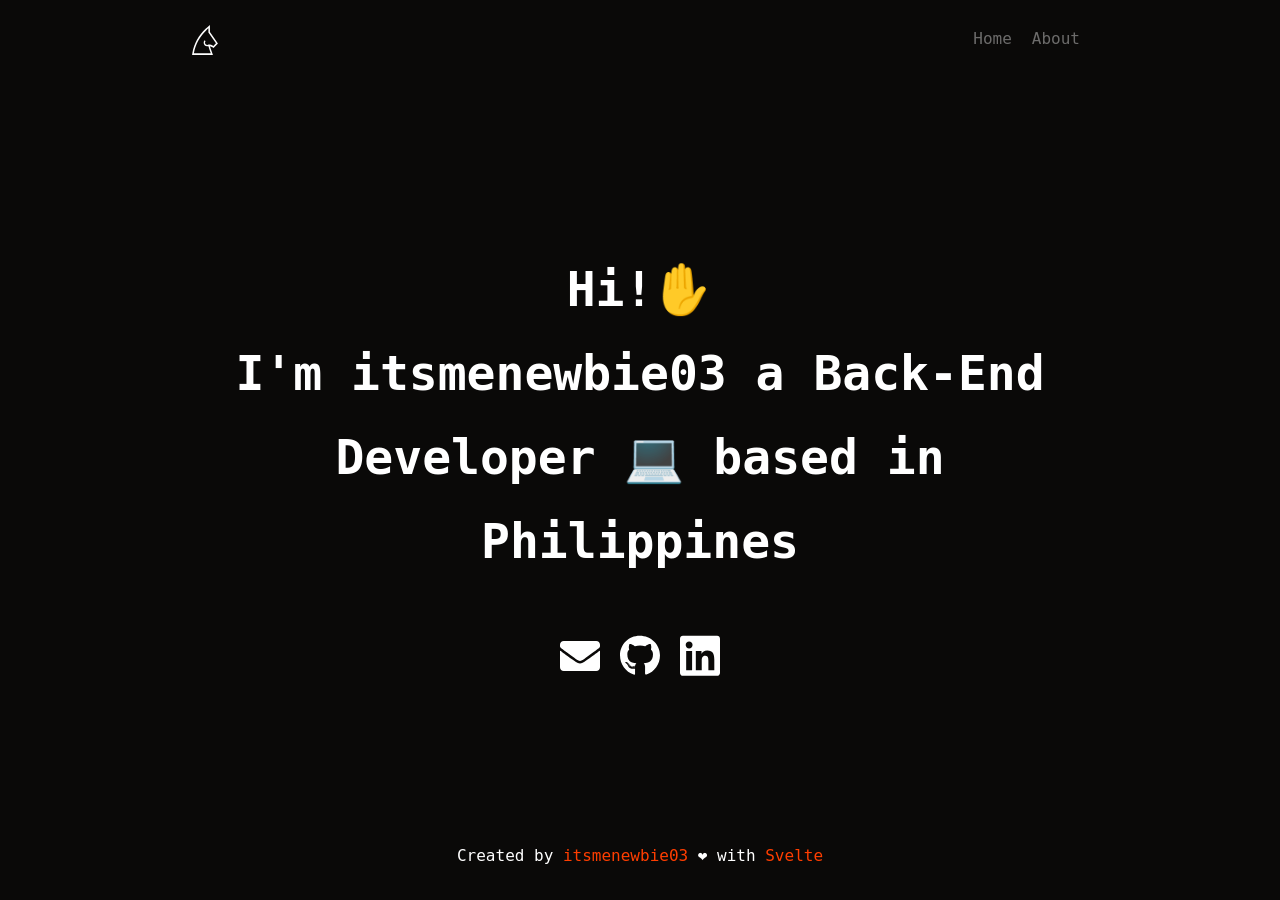
<file: index.html>
<!doctype html>
<html lang="en">

<head>
	<meta charset="utf-8" />
	<link rel="icon" href="./logo.svg" />
	<link rel="preconnect" href="https://fonts.gstatic.com" />
	<meta name="viewport" content="width=device-width, initial-scale=1" />

	<title>itsmenewbie03 - Back-End Developer</title>
	<meta name="title" content="itsmenewbie03 - Back-End Developer" />
	<meta name="description" content="Back-End Developer, based in Philippines" />

	
		<link href="./_app/immutable/assets/0.CARVuuQX.css" rel="stylesheet">
		<link href="./_app/immutable/assets/IconBase.C6PPviNE.css" rel="stylesheet">
		<link href="./_app/immutable/assets/2.B1Zk93yo.css" rel="stylesheet">
		<link rel="modulepreload" href="./_app/immutable/entry/start.D-KCyHTR.js">
		<link rel="modulepreload" href="./_app/immutable/chunks/entry.DzNXfdIO.js">
		<link rel="modulepreload" href="./_app/immutable/chunks/scheduler.DI8oGEUX.js">
		<link rel="modulepreload" href="./_app/immutable/chunks/index.CHSIMzvX.js">
		<link rel="modulepreload" href="./_app/immutable/chunks/control.CYgJF_JY.js">
		<link rel="modulepreload" href="./_app/immutable/entry/app.4qvkQETj.js">
		<link rel="modulepreload" href="./_app/immutable/chunks/index.D1bRYRW3.js">
		<link rel="modulepreload" href="./_app/immutable/nodes/0.BIhgBzHh.js">
		<link rel="modulepreload" href="./_app/immutable/chunks/each.D6YF6ztN.js">
		<link rel="modulepreload" href="./_app/immutable/chunks/Constants.22yb-3KQ.js">
		<link rel="modulepreload" href="./_app/immutable/chunks/IconBase.p0YTk4dT.js">
		<link rel="modulepreload" href="./_app/immutable/chunks/store.qyBdiyI-.js">
		<link rel="modulepreload" href="./_app/immutable/nodes/2.CZcMq6wA.js"><title>itsmenewbie03 — Main page</title><!-- HEAD_svelte-1u71z2t_START --><!-- HEAD_svelte-1u71z2t_END -->
</head>

<body>
	<div id="svelte">     <div class="NavBar svelte-1v1qm2z"><div class="innerContainer svelte-1v1qm2z"><a href="/" data-svelte-h="svelte-1vmrzz5"><img src="data:image/svg+xml,%3c?xml%20version='1.0'%20encoding='utf-8'?%3e%3c!--%20Generator:%20Adobe%20Illustrator%2025.1.0,%20SVG%20Export%20Plug-In%20.%20SVG%20Version:%206.00%20Build%200)%20--%3e%3csvg%20version='1.1'%20id='Layer_1'%20xmlns='http://www.w3.org/2000/svg'%20xmlns:xlink='http://www.w3.org/1999/xlink'%20x='0px'%20y='0px'%20viewBox='0%200%201080%201080'%20style='enable-background:new%200%200%201080%201080;'%20xml:space='preserve'%3e%3cstyle%20type='text/css'%3e%20.st0{fill:%23FFFFFF;}%20%3c/style%3e%3cpath%20class='st0'%20d='M809.53,800.78l37.71,25.31l158.19-158.19L717.57,252.86V3.51l-90.49,75.03%20c-22.14,18.35-44.53,38.03-66.61,58.53C311.85,368.45,143.25,679.12,85.74,1011.85l-11.18,64.64h751.98l-108.97-302.6v-11.99%20C750.3,768.83,781.45,781.94,809.53,800.78z%20M528.84,552.68c-23.64,21.64-36.79,51.74-37.03,84.76%20c-0.24,32.35,12.01,63.69,34.49,88.25c22.48,24.56,52.62,39.53,84.86,42.15c1.55,0.13,3.08,0.22,4.62,0.29%20c16.35,0.72,32.17-1.89,46.79-7.42l39.32,132.63l46.06,127.92H140.17c57.17-330.73,222.37-624.52,457.94-843.74%20c20.88-19.39,42.25-38.22,64.24-56.45v149.07l271.41,391.33l-93.45,93.45c-50.87-34.13-107.04-51.56-172.88-51.56%20c-28.46,26.06-76.44,20.85-105.2-10.55c-14.15-15.46-21.86-34.99-21.72-55.01c0.14-19.33,7.68-36.81,21.22-49.2L528.84,552.68z'/%3e%3c/svg%3e" alt="logo" class="logo"></a> <div class="burger svelte-1v1qm2z"><button aria-label="menu-burger-button" class="text-gray-500 hover:text-gray-700 cursor-pointer mr-4 border-none focus:outline-none svelte-15fktif" data-svelte-h="svelte-1x3lald"><svg width="32" height="24" class="svelte-15fktif"><line id="top" x1="0" y1="2" x2="32" y2="2" class="svelte-15fktif"></line><line id="middle" x1="0" y1="12" x2="32" y2="12" class="svelte-15fktif"></line><line id="bottom" x1="0" y1="22" x2="32" y2="22" class="svelte-15fktif"></line></svg> </button></div> <div class="buttons svelte-1v1qm2z"><a class="button selected svelte-1v1qm2z" href="/">Home</a><a class="button  svelte-1v1qm2z" href="/about">About</a></div></div> <div class="responsiveButtons buttons svelte-1v1qm2z"><a class="button selected svelte-1v1qm2z" href="/">Home</a><a class="button  svelte-1v1qm2z" href="/about">About</a></div> </div>  <main class="svelte-y9ents"><h1 class="svelte-y9ents" data-svelte-h="svelte-qbth8d">Hi!✋ <br> I&#39;m itsmenewbie03 a Back-End Developer 💻 based in Philippines</h1> <div class="icons svelte-y9ents"><div role="button" tabindex="0"><div class="icon svelte-y9ents"><svg xmlns="http://www.w3.org/2000/svg" viewBox="0 0 512 512" class="svelte-c8tyih"><path d="M502.3 190.8c3.9-3.1 9.7-.2 9.7 4.7V400c0 26.5-21.5 48-48 48H48c-26.5 0-48-21.5-48-48V195.6c0-5 5.7-7.8 9.7-4.7 22.4 17.4 52.1 39.5 154.1 113.6 21.1 15.4 56.7 47.8 92.2 47.6 35.7.3 72-32.8 92.3-47.6 102-74.1 131.6-96.3 154-113.7zM256 320c23.2.4 56.6-29.2 73.4-41.4 132.7-96.3 142.8-104.7 173.4-128.7 5.8-4.5 9.2-11.5 9.2-18.9v-19c0-26.5-21.5-48-48-48H48C21.5 64 0 85.5 0 112v19c0 7.4 3.4 14.3 9.2 18.9 30.6 23.9 40.7 32.4 173.4 128.7 16.8 12.2 50.2 41.8 73.4 41.4z"></path></svg></div></div> <a href="https://github.com/itsmenewbie03" aria-label="GitHub" target="_blank" rel="noopener noreferrer" class="svelte-y9ents"><div class="icon svelte-y9ents"><svg xmlns="http://www.w3.org/2000/svg" viewBox="0 0 496 512" class="svelte-c8tyih"><path d="M165.9 397.4c0 2-2.3 3.6-5.2 3.6-3.3.3-5.6-1.3-5.6-3.6 0-2 2.3-3.6 5.2-3.6 3-.3 5.6 1.3 5.6 3.6zm-31.1-4.5c-.7 2 1.3 4.3 4.3 4.9 2.6 1 5.6 0 6.2-2s-1.3-4.3-4.3-5.2c-2.6-.7-5.5.3-6.2 2.3zm44.2-1.7c-2.9.7-4.9 2.6-4.6 4.9.3 2 2.9 3.3 5.9 2.6 2.9-.7 4.9-2.6 4.6-4.6-.3-1.9-3-3.2-5.9-2.9zM244.8 8C106.1 8 0 113.3 0 252c0 110.9 69.8 205.8 169.5 239.2 12.8 2.3 17.3-5.6 17.3-12.1 0-6.2-.3-40.4-.3-61.4 0 0-70 15-84.7-29.8 0 0-11.4-29.1-27.8-36.6 0 0-22.9-15.7 1.6-15.4 0 0 24.9 2 38.6 25.8 21.9 38.6 58.6 27.5 72.9 20.9 2.3-16 8.8-27.1 16-33.7-55.9-6.2-112.3-14.3-112.3-110.5 0-27.5 7.6-41.3 23.6-58.9-2.6-6.5-11.1-33.3 2.6-67.9 20.9-6.5 69 27 69 27 20-5.6 41.5-8.5 62.8-8.5s42.8 2.9 62.8 8.5c0 0 48.1-33.6 69-27 13.7 34.7 5.2 61.4 2.6 67.9 16 17.7 25.8 31.5 25.8 58.9 0 96.5-58.9 104.2-114.8 110.5 9.2 7.9 17 22.9 17 46.4 0 33.7-.3 75.4-.3 83.6 0 6.5 4.6 14.4 17.3 12.1C428.2 457.8 496 362.9 496 252 496 113.3 383.5 8 244.8 8zM97.2 352.9c-1.3 1-1 3.3.7 5.2 1.6 1.6 3.9 2.3 5.2 1 1.3-1 1-3.3-.7-5.2-1.6-1.6-3.9-2.3-5.2-1zm-10.8-8.1c-.7 1.3.3 2.9 2.3 3.9 1.6 1 3.6.7 4.3-.7.7-1.3-.3-2.9-2.3-3.9-2-.6-3.6-.3-4.3.7zm32.4 35.6c-1.6 1.3-1 4.3 1.3 6.2 2.3 2.3 5.2 2.6 6.5 1 1.3-1.3.7-4.3-1.3-6.2-2.2-2.3-5.2-2.6-6.5-1zm-11.4-14.7c-1.6 1-1.6 3.6 0 5.9 1.6 2.3 4.3 3.3 5.6 2.3 1.6-1.3 1.6-3.9 0-6.2-1.4-2.3-4-3.3-5.6-2z"></path></svg></div></a> <a href="https://www.linkedin.com/in/salvador-ligayao-4a06262b1/" aria-label="Linkedin" target="_blank" rel="noopener noreferrer" class="svelte-y9ents"><div class="icon svelte-y9ents"><svg xmlns="http://www.w3.org/2000/svg" viewBox="0 0 448 512" class="svelte-c8tyih"><path d="M416 32H31.9C14.3 32 0 46.5 0 64.3v383.4C0 465.5 14.3 480 31.9 480H416c17.6 0 32-14.5 32-32.3V64.3c0-17.8-14.4-32.3-32-32.3zM135.4 416H69V202.2h66.5V416zm-33.2-243c-21.3 0-38.5-17.3-38.5-38.5S80.9 96 102.2 96c21.2 0 38.5 17.3 38.5 38.5 0 21.3-17.2 38.5-38.5 38.5zm282.1 243h-66.4V312c0-24.8-.5-56.7-34.5-56.7-34.6 0-39.9 27-39.9 54.9V416h-66.4V202.2h63.7v29.2h.9c8.9-16.8 30.6-34.5 62.9-34.5 67.2 0 79.7 44.3 79.7 101.9V416z"></path></svg></div></a></div> </main> <footer class="svelte-hbd2su" data-svelte-h="svelte-t8r8l7">Created by <a class="me svelte-hbd2su" href="/about">itsmenewbie03</a> ❤️ with
	<span class="svelte svelte-hbd2su">Svelte</span> </footer> 
			
			<script>
				{
					__sveltekit_1xdejge = {
						base: new URL(".", location).pathname.slice(0, -1)
					};

					const element = document.currentScript.parentElement;

					const data = [null,null];

					Promise.all([
						import("./_app/immutable/entry/start.D-KCyHTR.js"),
						import("./_app/immutable/entry/app.4qvkQETj.js")
					]).then(([kit, app]) => {
						kit.start(app, element, {
							node_ids: [0, 2],
							data,
							form: null,
							error: null
						});
					});
				}
			</script>
		</div>
</body>

</html>
</file>
<file: _app/immutable/assets/0.CARVuuQX.css>
svg.svelte-15fktif.svelte-15fktif{min-height:24px;transition:transform .3s ease-in-out}svg.svelte-15fktif line.svelte-15fktif{stroke:currentColor;stroke-width:3;transition:transform .3s ease-in-out}button.svelte-15fktif.svelte-15fktif{color:#fff;background:transparent;border:transparent;display:flex;justify-content:center;align-items:center;z-index:20}.open.svelte-15fktif svg.svelte-15fktif{transform:scale(.7)}.open.svelte-15fktif #top.svelte-15fktif{transform:translate(6px) rotate(45deg)}.open.svelte-15fktif #middle.svelte-15fktif{stroke-dasharray:0;stroke-dashoffset:0;animation:svelte-15fktif-fade 1s ease-in alternate forwards}@keyframes svelte-15fktif-fade{to{stroke-dashoffset:1000;stroke-dasharray:1000}}.open.svelte-15fktif #bottom.svelte-15fktif{transform:translate(-12px,9px) rotate(-45deg)}.logo{cursor:pointer;height:30px;width:30px}.open.svelte-1v1qm2z.svelte-1v1qm2z{flex-direction:column!important;align-items:center!important;height:330px!important;transition:height .2s cubic-bezier(.455,.03,.515,.955)}.selected.svelte-1v1qm2z.svelte-1v1qm2z{position:relative;color:#fff}.button.svelte-1v1qm2z.svelte-1v1qm2z:hover:after{content:"";background:#ca3c25;display:block;height:3px;width:100%;position:absolute;bottom:0}.button.selected.svelte-1v1qm2z.svelte-1v1qm2z:after{content:"";background:#ca3c25;display:block;height:3px;width:100%;position:absolute;bottom:0}.innerContainer.svelte-1v1qm2z.svelte-1v1qm2z{display:flex;justify-content:space-between;align-items:center;width:100%;max-width:900px;box-sizing:border-box}.innerContainer.svelte-1v1qm2z a{height:30px;color:#fff}.NavBar.svelte-1v1qm2z.svelte-1v1qm2z{display:flex;flex-direction:column;justify-content:space-between;align-items:center;width:100%;max-width:900px;box-sizing:border-box;padding:20px;height:80px;overflow:hidden;transition:height .2s cubic-bezier(.455,.03,.515,.955)}.buttons.svelte-1v1qm2z.svelte-1v1qm2z{display:none;justify-content:space-between;align-items:center;font-weight:500}.responsiveButtons.svelte-1v1qm2z.svelte-1v1qm2z{margin-top:20px;width:100%;display:flex!important;flex-direction:column}.responsiveButtons.svelte-1v1qm2z .button.svelte-1v1qm2z{max-width:100px;width:100%;text-align:center}.buttons.svelte-1v1qm2z .button.svelte-1v1qm2z{padding:0;cursor:pointer;transition:color .2s ease-in-out;text-decoration:none;position:relative;margin:10px;color:#fff6}.button.selected.svelte-1v1qm2z.svelte-1v1qm2z{color:#fff}.burger.svelte-1v1qm2z button{margin:0}@media (min-width: 900px){.NavBar.svelte-1v1qm2z.svelte-1v1qm2z{padding:20px 0;display:flex;flex-direction:column;justify-content:center;align-items:center;max-width:900px;margin:0 auto}.buttons.svelte-1v1qm2z.svelte-1v1qm2z{display:flex}.NavBar.svelte-1v1qm2z .burger.svelte-1v1qm2z,.responsiveButtons.svelte-1v1qm2z.svelte-1v1qm2z{display:none!important}}.button.svelte-1hqedx4{cursor:pointer;height:40px;max-width:200px;border-radius:10px;background:#ca3c25;background-size:150% 150%;display:flex;justify-content:center;align-items:center;font-weight:500}.button.svelte-1hqedx4:hover{animation:gradient 2s ease infinite}.container.svelte-xp1qch{width:14px;height:20px;z-index:200}[data-tooltip].svelte-xp1qch{position:relative;z-index:2;display:block}[data-tooltip].svelte-xp1qch:before,[data-tooltip].svelte-xp1qch:after{visibility:hidden;opacity:0;pointer-events:none;transition:.2s ease-out;transform:translate(-50%,5px)}[data-tooltip].svelte-xp1qch:before{position:absolute;bottom:100%;left:50%;margin-bottom:5px;padding:7px;width:100%;min-width:70px;max-width:250px;-webkit-border-radius:3px;-moz-border-radius:3px;border-radius:3px;background-color:#000;background-color:#333333e6;color:#fff;content:attr(data-tooltip);text-align:center;font-size:14px;line-height:1.2;transition:.2s ease-out}[data-tooltip].svelte-xp1qch:after{position:absolute;bottom:100%;left:50%;width:0;border-top:5px solid #000;border-top:5px solid hsla(0,0%,20%,.9);border-right:5px solid transparent;border-left:5px solid transparent;content:" ";font-size:0;line-height:0}[data-tooltip].svelte-xp1qch:hover:before,[data-tooltip].svelte-xp1qch:hover:after{visibility:visible;opacity:1;transform:translate(-50%)}[data-tooltip=false].svelte-xp1qch:hover:before,[data-tooltip=false].svelte-xp1qch:hover:after{visibility:hidden;opacity:0}.modal.svelte-16oogs0.svelte-16oogs0{position:fixed;top:0;left:0;right:0;bottom:0;width:100%;height:100vh;z-index:2000;display:flex;justify-content:center;align-items:center}@keyframes svelte-16oogs0-slidein{0%{opacity:0}to{opacity:1}}.backdrop.svelte-16oogs0.svelte-16oogs0{position:absolute;width:100%;height:100%;background-color:#00000080;-webkit-backdrop-filter:blur(5px);backdrop-filter:blur(5px);animation:svelte-16oogs0-slidein .3s ease-in-out}@keyframes svelte-16oogs0-openModalAnimation{0%{opacity:0;transform:scale(0)}to{opacity:1;transform:scale(1)}}.content-wrapper.svelte-16oogs0.svelte-16oogs0{z-index:10;max-width:70vw;border-radius:.3rem;overflow:hidden;padding:30px;border-radius:25px;background:linear-gradient(155deg,rgba(255,255,255,.15),transparent);-webkit-backdrop-filter:blur(20px);backdrop-filter:blur(20px);box-shadow:2px 4px 6px #0000001a,inset 0 0 0 2px #ffffff1a;animation:svelte-16oogs0-openModalAnimation .3s ease-in-out}@keyframes svelte-16oogs0-slideOut{0%{opacity:1}to{opacity:0}}@keyframes svelte-16oogs0-closeModalAnimation{0%{opacity:1;transform:scale(1)}to{opacity:0;transform:scale(0)}}.closing.svelte-16oogs0 .backdrop.svelte-16oogs0{animation:svelte-16oogs0-slideOut .3s ease-in-out}.closing.svelte-16oogs0 .content-wrapper.svelte-16oogs0{animation:svelte-16oogs0-closeModalAnimation .3s ease-in-out}.content.svelte-16oogs0.svelte-16oogs0{max-height:50vh;overflow:hidden}@media (min-width: 900px){.content-wrapper.svelte-16oogs0.svelte-16oogs0{padding:50px;min-width:400px}}.svelte-hbd2su.svelte-hbd2su.svelte-hbd2su{box-sizing:border-box}@font-face{font-family:Fira Code,monospace;font-display:optional;src:url(https://fonts.googleapis.com/css2?family=Fira+Code:wght@300;400;500;600;700&display=swap)}#svelte{width:100vw;height:100%;max-width:900px;display:flex;flex-direction:column;justify-content:space-between}html,body{transition:background-color .2s ease 0s;position:relative;width:100%;height:100%;overflow:auto;font-family:Fira Code,monospace;background-color:#0a0908}body{background-color:var(--background);background-size:200% 200%;color:#fff;margin:0;box-sizing:border-box;display:grid;line-height:1.75;place-items:center;height:100%;overflow-x:hidden}h1{border:0}::selection{color:#fff;background:#ca3c25}::-webkit-scrollbar{width:8px;height:8px;border-radius:1px}::-webkit-scrollbar-thumb{background-color:#fafffd;border-radius:3px}::-webkit-scrollbar-track{background-color:transparent;border-radius:1px}@media (min-width: 900px){body{padding:0 100px}}a{text-decoration:none}a.svelte-hbd2su.svelte-hbd2su.svelte-hbd2su{color:#0064c8;text-decoration:none}a.svelte-hbd2su.svelte-hbd2su.svelte-hbd2su:hover{text-decoration:underline}a.svelte-hbd2su.svelte-hbd2su.svelte-hbd2su:visited{color:#0050a0}.modalContainer.svelte-hbd2su div.svelte-hbd2su.svelte-hbd2su{display:flex;margin-bottom:20px}.modalContainer.svelte-hbd2su p.svelte-hbd2su.svelte-hbd2su{margin:0}.tooltip{visibility:hidden}.cookieContainer.svelte-hbd2su.svelte-hbd2su.svelte-hbd2su{background:#fff;border-radius:0;text-align:center;width:100%;height:30px;color:#000;padding:30px;display:flex;justify-content:space-evenly;align-items:center;position:fixed;bottom:0;left:0;right:0;margin-left:auto;margin-right:auto}.cookieContainer.svelte-hbd2su>p.svelte-hbd2su>a.svelte-hbd2su{text-decoration:underline}.cookieContainer.svelte-hbd2su>div.svelte-hbd2su.svelte-hbd2su{cursor:pointer}footer.svelte-hbd2su.svelte-hbd2su.svelte-hbd2su{font-size:16px;font-weight:400;padding:30px 0;max-width:900px;text-align:center;width:100%}footer.svelte-hbd2su a.svelte-hbd2su.svelte-hbd2su{text-decoration:none;color:#4158d0}footer.svelte-hbd2su .svelte.svelte-hbd2su.svelte-hbd2su{color:#ff3e00}footer.svelte-hbd2su .me.svelte-hbd2su.svelte-hbd2su{color:#ff3e00}@media (min-width: 900px){.tooltip{visibility:visible}}@media (min-width: 600px){.cookieContainer.svelte-hbd2su.svelte-hbd2su.svelte-hbd2su{background:#fff;border-radius:50px;text-align:center;width:350px;height:30px;color:#000;padding:0 10px;display:flex;justify-content:space-evenly;align-items:center;position:fixed;bottom:50px;left:0;right:0;margin-left:auto;margin-right:auto}}
</file>
<file: _app/immutable/assets/IconBase.C6PPviNE.css>
svg.svelte-c8tyih{stroke:currentColor;fill:currentColor;stroke-width:0;width:100%;height:auto;max-height:100%}
</file>
<file: _app/immutable/assets/2.B1Zk93yo.css>
a.svelte-y9ents.svelte-y9ents{color:#fff;text-decoration:none}main.svelte-y9ents.svelte-y9ents{padding:0;margin:0 auto;text-align:center;display:flex;flex-direction:column;height:calc(100vh - 168px);justify-content:center;align-items:center}h1.svelte-y9ents.svelte-y9ents{font-weight:700}main.svelte-y9ents>h1.svelte-y9ents{margin:50px 10px 0;font-size:36px}.icons.svelte-y9ents.svelte-y9ents{display:flex!important;justify-content:center!important;align-items:center;gap:20px;cursor:pointer;font-size:30px;display:flex;justify-content:space-between;max-width:200px;margin:50px auto 0}.icon.svelte-y9ents.svelte-y9ents{cursor:pointer;transition:color .2s ease-in-out;width:40px}.icon.svelte-y9ents.svelte-y9ents:hover{color:#ca3c25}@media (min-width: 900px){main.svelte-y9ents>h1.svelte-y9ents{font-size:48px}}@media (min-width: 600px){main.svelte-y9ents.svelte-y9ents{max-width:none}}
</file>
